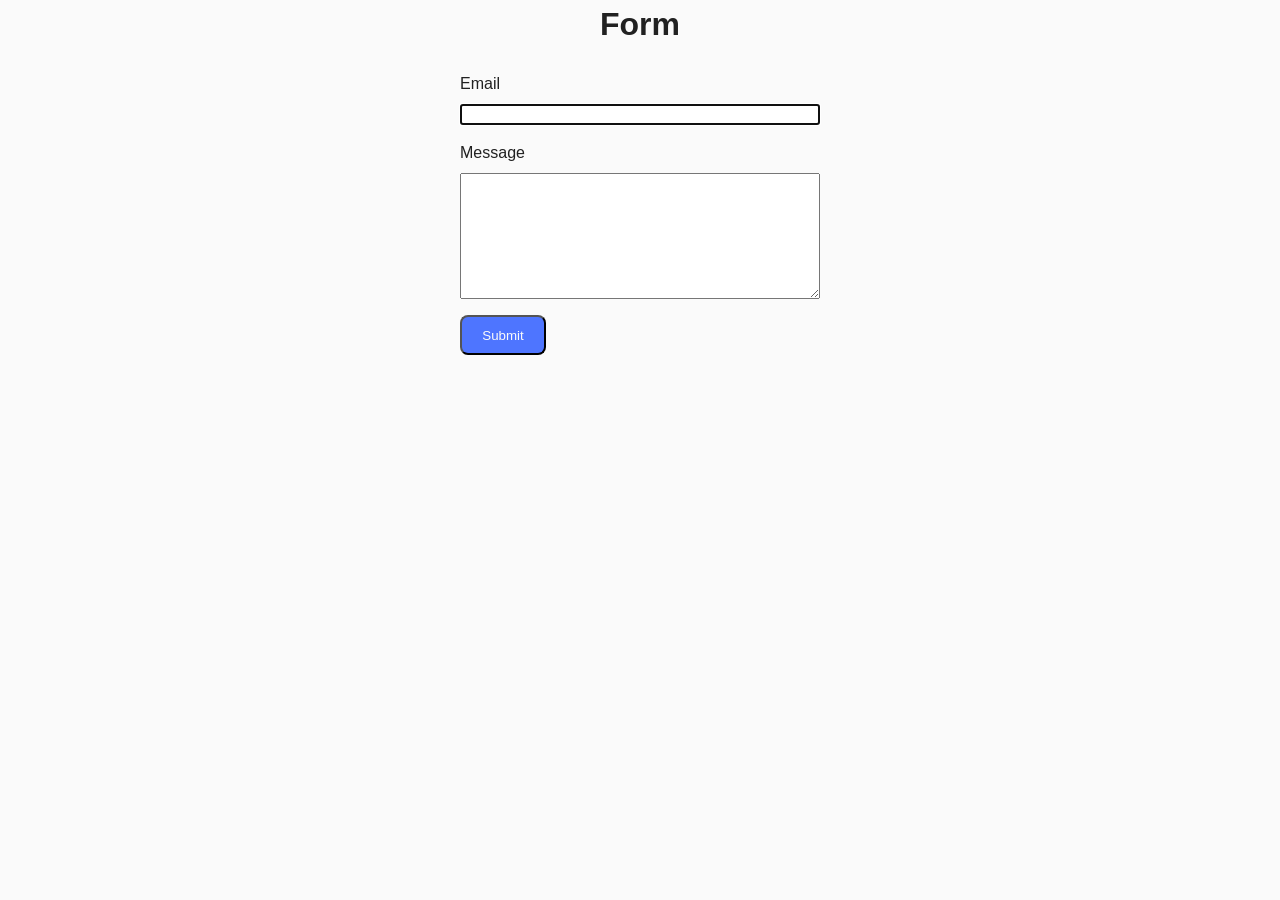
<file: src/2-form.html>
<!DOCTYPE html>
<html lang="en">
  <head>
    <meta charset="UTF-8" />
    <meta http-equiv="X-UA-Compatible" content="IE=edge" />
    <meta name="viewport" content="width=device-width, initial-scale=1.0" />
    <title>Page 3</title>
    <link rel="stylesheet" href="./css/styles.css" />
  </head>
  <body>
    <main>
      <div class="container">
        <h1 class="main-title"> Form 
        </h1>
        <load src="./partials/back-link.html" />
        <form class="feedback-form" autocomplete="off">
          <label>
            Email
            <input type="email" name="email" autofocus />
          </label>
          <label>
            Message
            <textarea name="message" rows="8"></textarea>
          </label>
          <button type="submit">Submit</button>
        </form> 
        </div>  
    </main>
    <script type="module" src="./js/2-form.js"></script>
  </body>
</html>
</file>
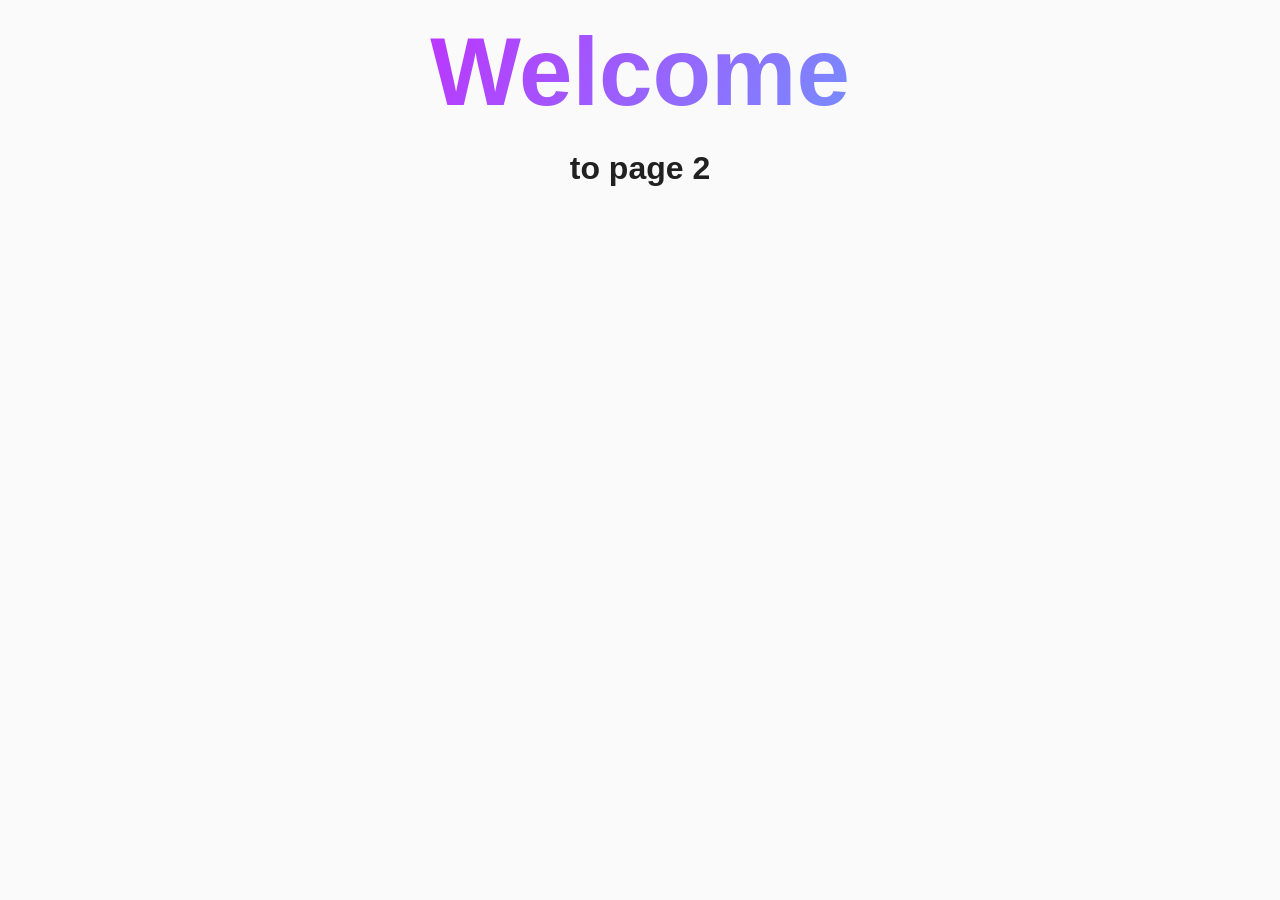
<file: src/page-2.html>
<!DOCTYPE html>
<html lang="en">
  <head>
    <meta charset="UTF-8" />
    <meta http-equiv="X-UA-Compatible" content="IE=edge" />
    <meta name="viewport" content="width=device-width, initial-scale=1.0" />
    <title>Page 2</title>
    <link rel="stylesheet" href="./css/styles.css" />
  </head>
  <body>
    <load
      src="./partials/header.html"
      icon-path="./img/sprite.svg#logo"
      highlight-act="active"
    />

    <main>
      <div class="container">
        <h1 class="main-title">
          <span class="main-title-gradient">Welcome</span> to page 2
        </h1>
        <load src="./partials/back-link.html" />
      </div>
    </main>

    <load src="./partials/footer.html" />
  </body>
</html>
</file>
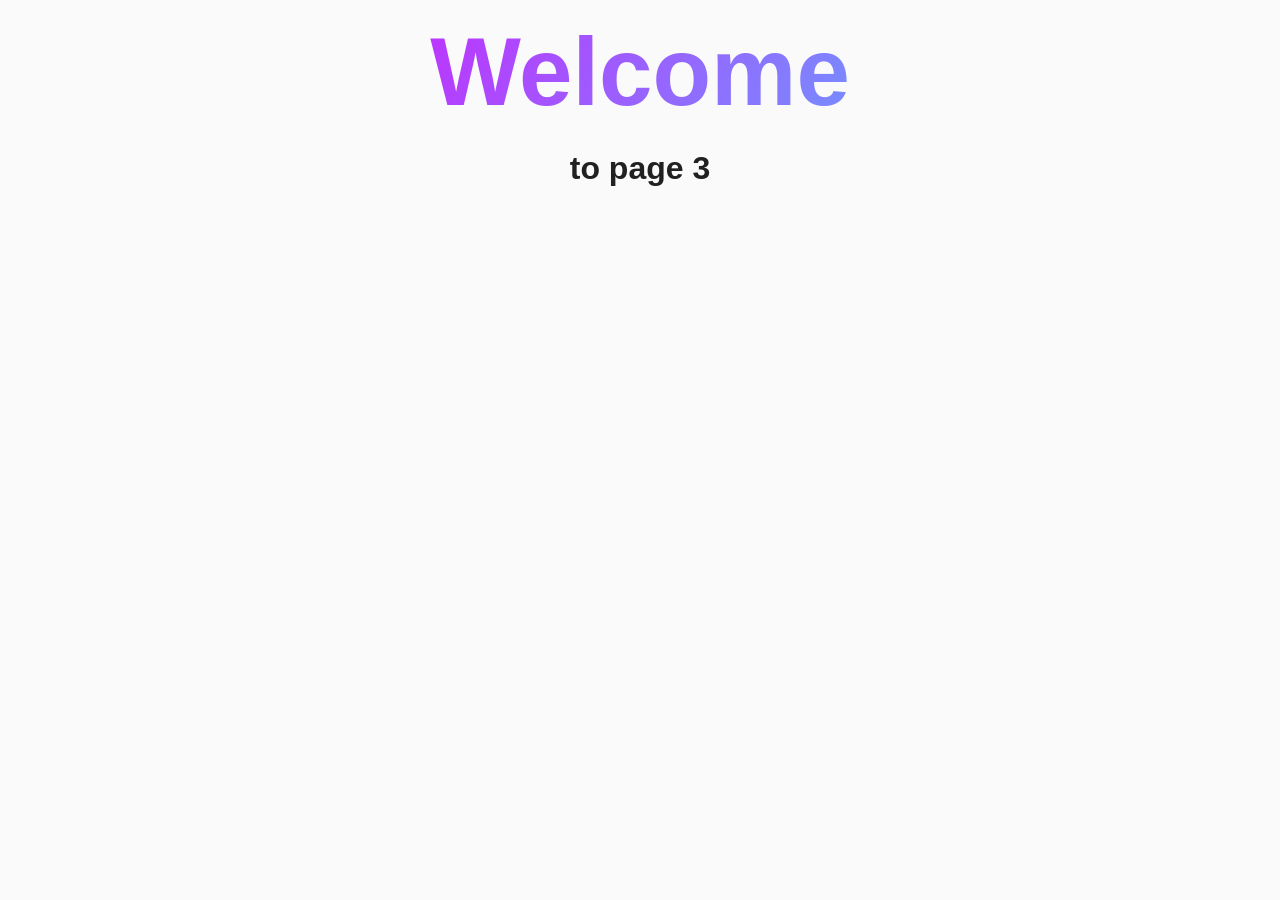
<file: src/page-3.html>
<!DOCTYPE html>
<html lang="en">
  <head>
    <meta charset="UTF-8" />
    <meta http-equiv="X-UA-Compatible" content="IE=edge" />
    <meta name="viewport" content="width=device-width, initial-scale=1.0" />
    <title>Page 3</title>
    <link rel="stylesheet" href="./css/styles.css" />
  </head>
  <body>
    <load
      src="./partials/header.html"
      icon-path="./img/sprite.svg#logo"
      highlight-curr="active"
    />

    <main>
      <div class="container">
        <h1 class="main-title">
          <span class="main-title-gradient">Welcome</span> to page 3
        </h1>
        <load src="./partials/back-link.html" />
      </div>
    </main>

    <load src="./partials/footer.html" />
  </body>
</html>
</file>
<file: src/css/styles.css>
/**
  |============================
  | include css partials with
  | default @import url()
  |============================
*/
/* Common styles */
@import url('./reset.css');
@import url('./base.css');
@import url('./container.css');
@import url('./animations.css');

/* Sections style */
@import url('./header.css');
@import url('./vite-promo.css');
@import url('./badges.css');
@import url('./back-link.css');
@import url('./footer.css');


* {
  box-sizing: border-box;
}

body {
  margin: 0;
  font-family: -apple-system, BlinkMacSystemFont, "Segoe UI", Roboto,
    Oxygen, Ubuntu, Cantarell, "Open Sans", "Helvetica Neue", sans-serif;
  background-color: #fafafa;
  color: #212121;
  cursor: pointer;
}

.gallery {
  display: flex;
  flex-wrap: wrap;
  gap: 24px;
  width: 1128px;
  margin: 24px auto;
  padding: 0;
  list-style: none;

}

.gallery-item {
  width: 360px;
  height: 200px;
}

.gallery-link {
  display: block;
  width: 100%;
  height: 100%;
}

.gallery-image {
  display: block;
  width: 100%;
  height: 100%;
  object-fit: cover;
}

.feedback-form {
  width: 360px;
  margin: 24px auto;
  display: flex;
  flex-direction: column;
  gap: 16px;
}

.feedback-form label {
  display: flex;
  flex-direction: column;
  gap: 8px;
  align-items: start;
}

.feedback-form input,
.feedback-form textarea {
  width: 100%;
}

.feedback-form button {
  width: 86px;
  height: 40px;
  background-color: #4E75FF;
  color: #fafafa;
  border-radius: 8px;
}
</file>
